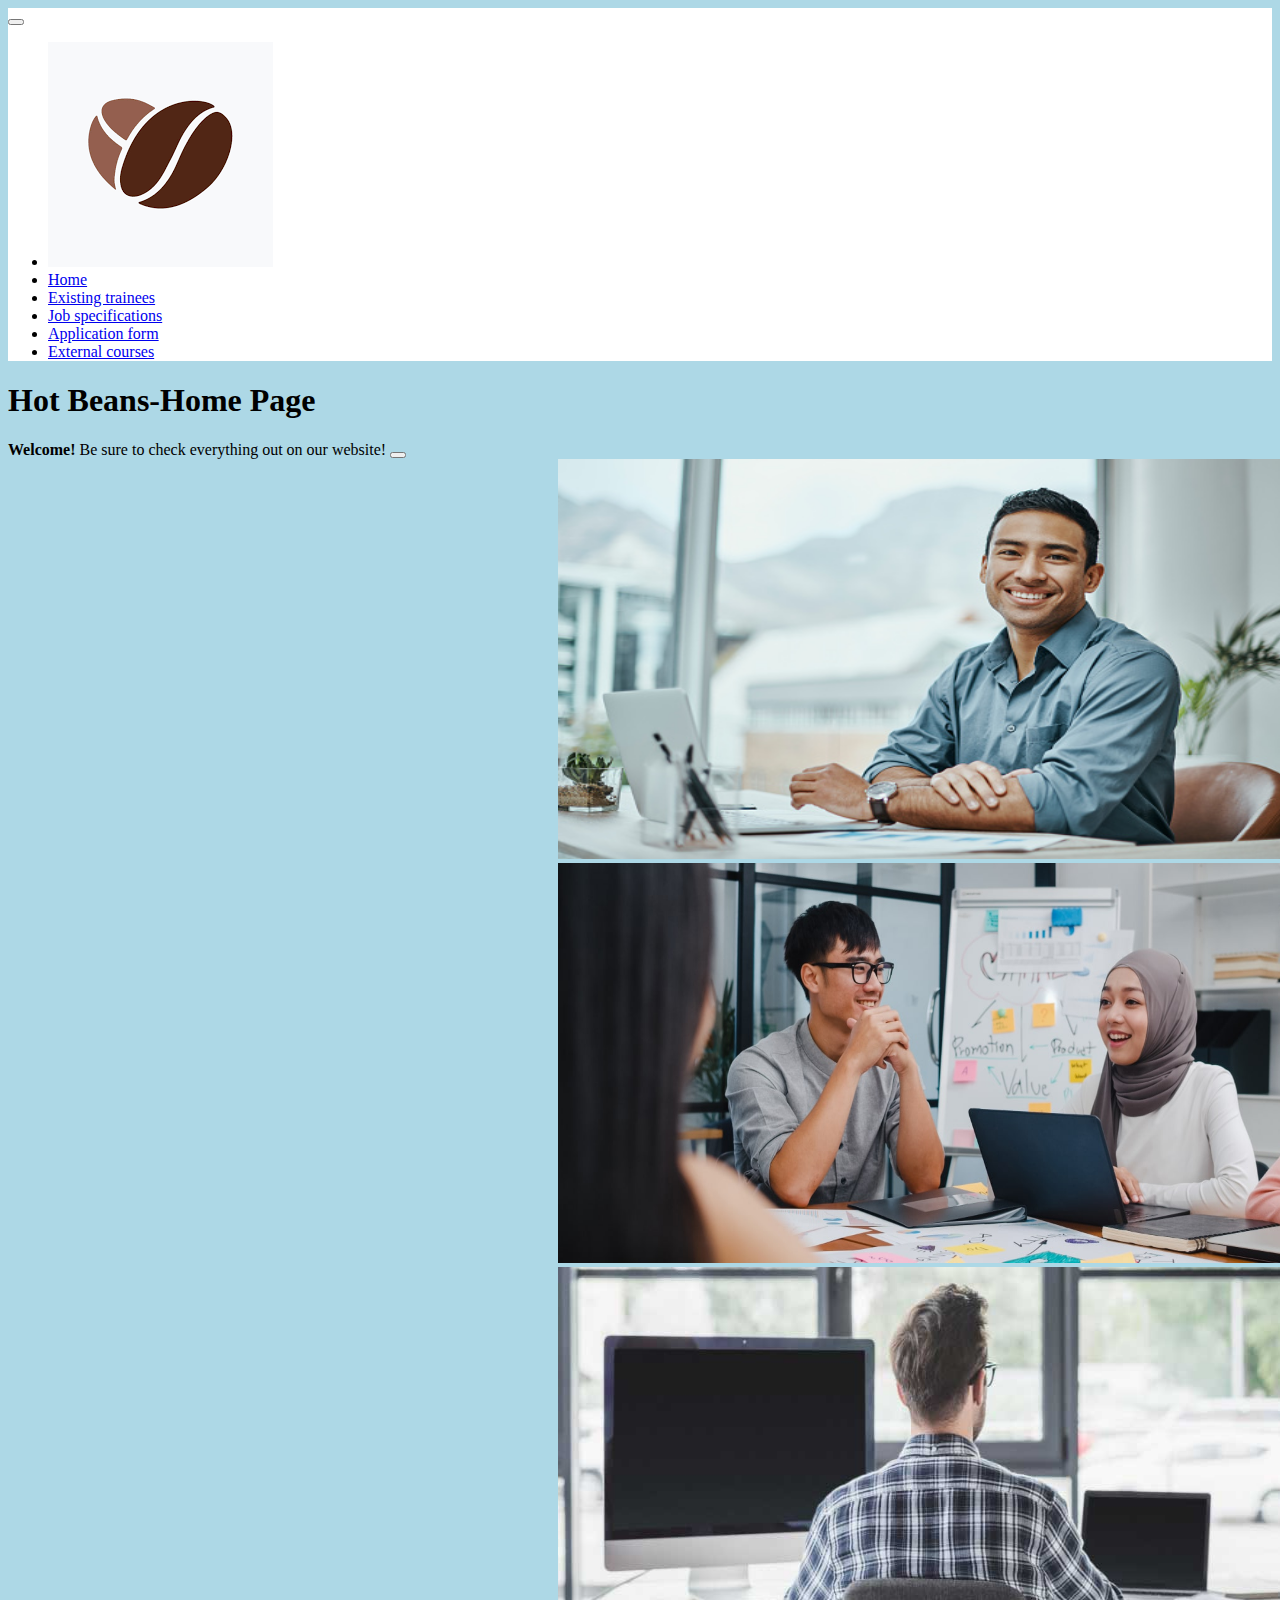
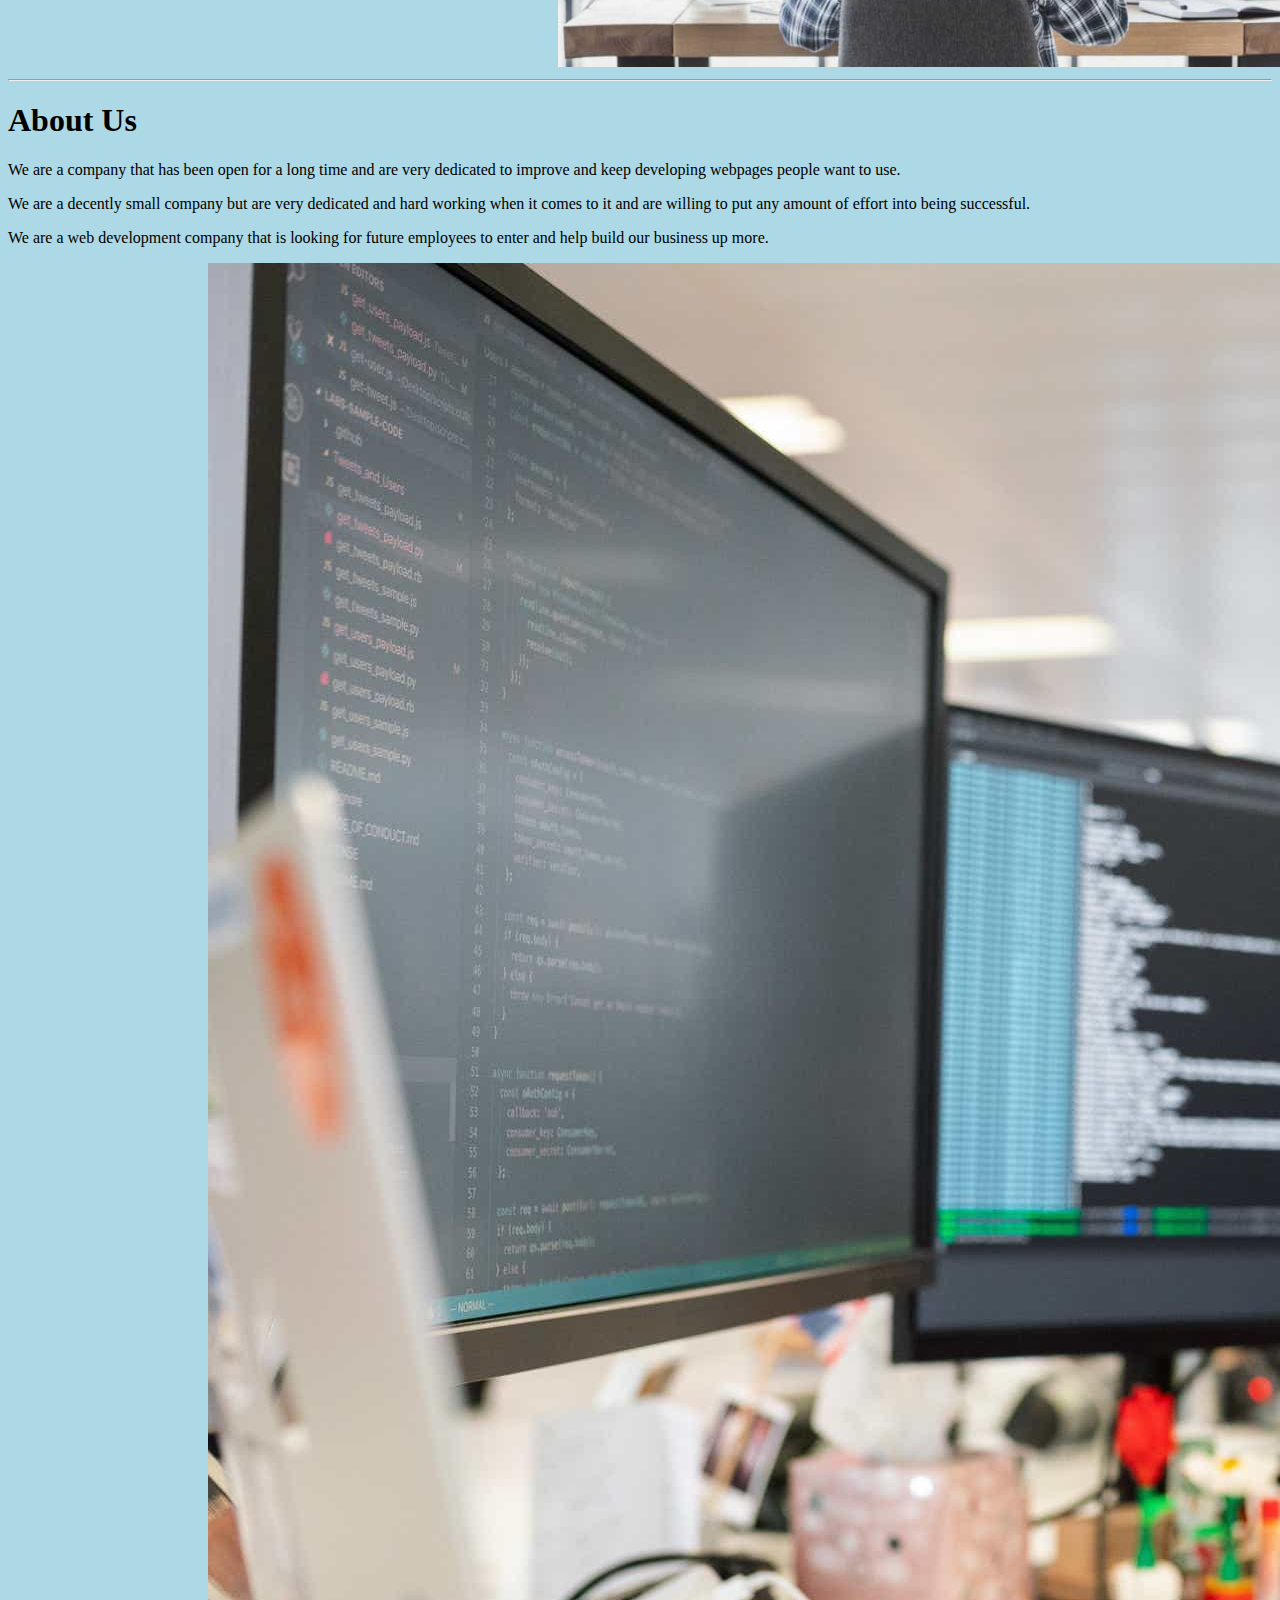
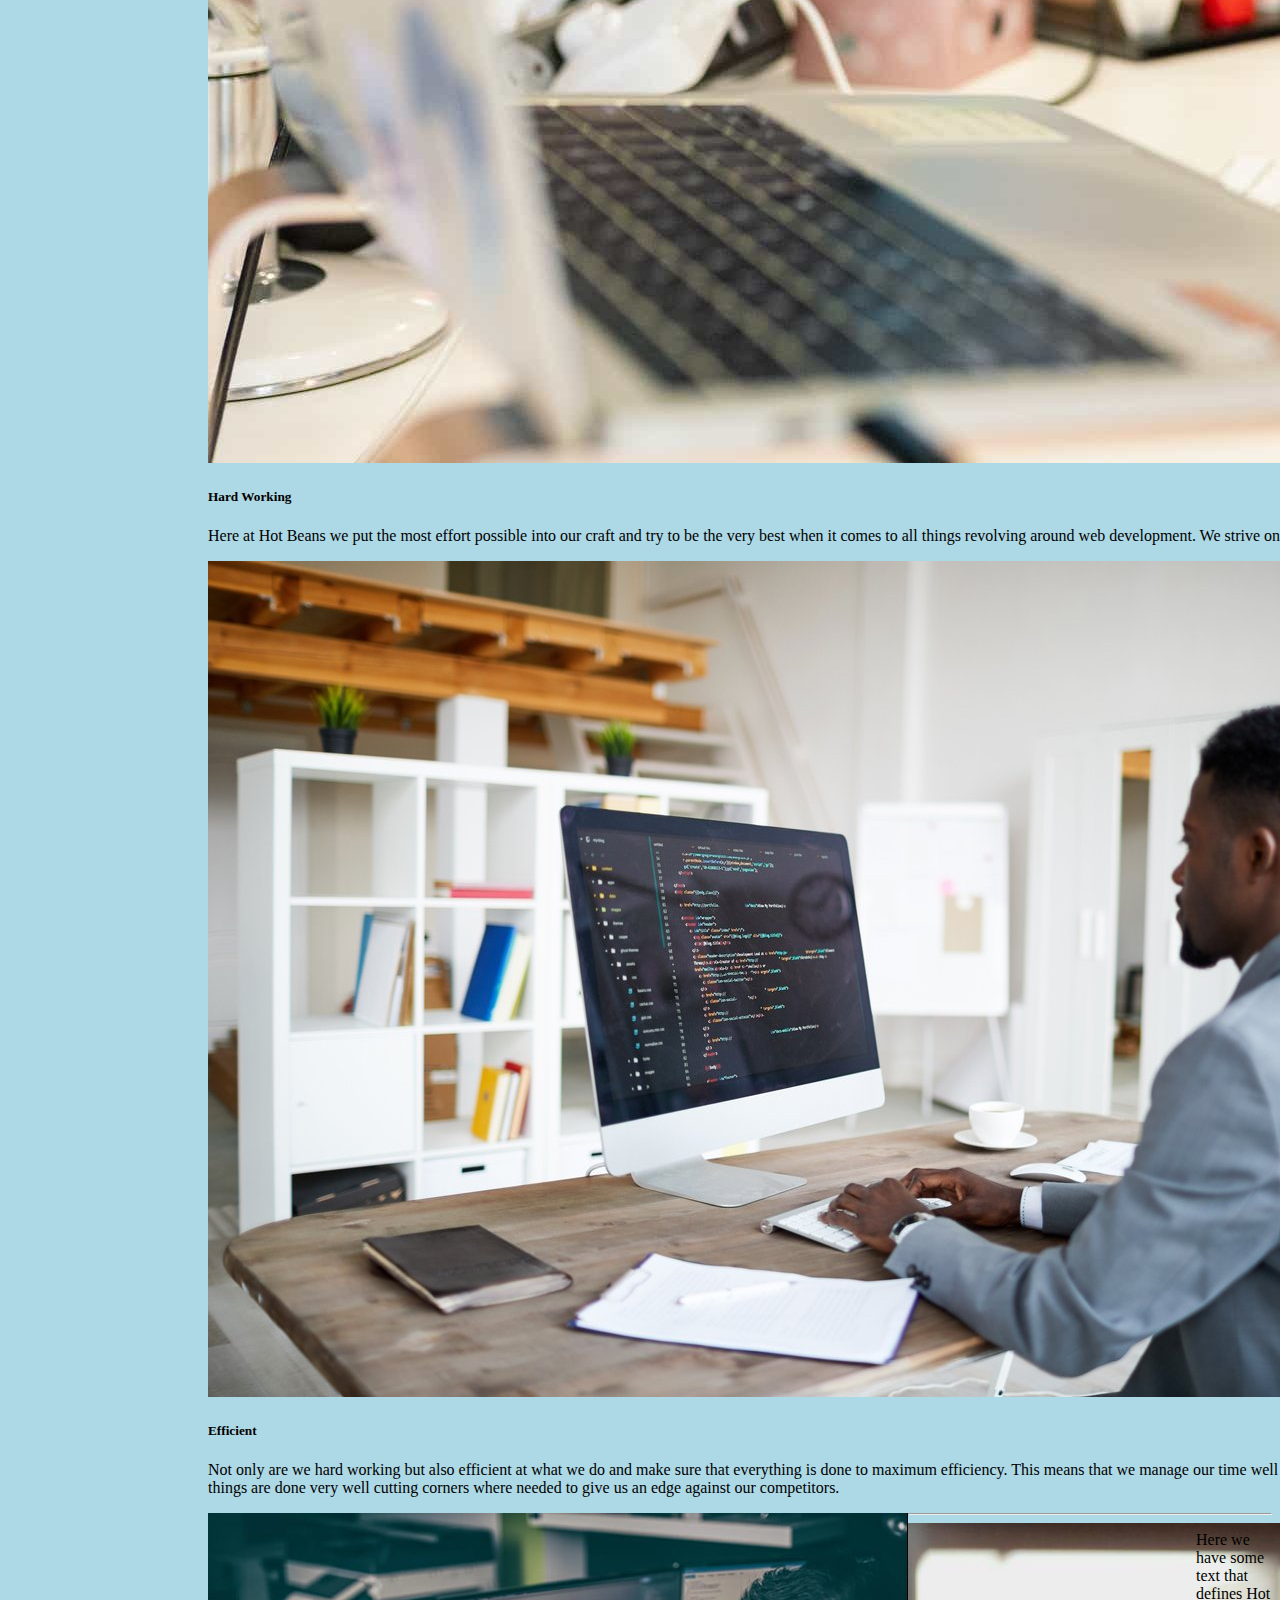
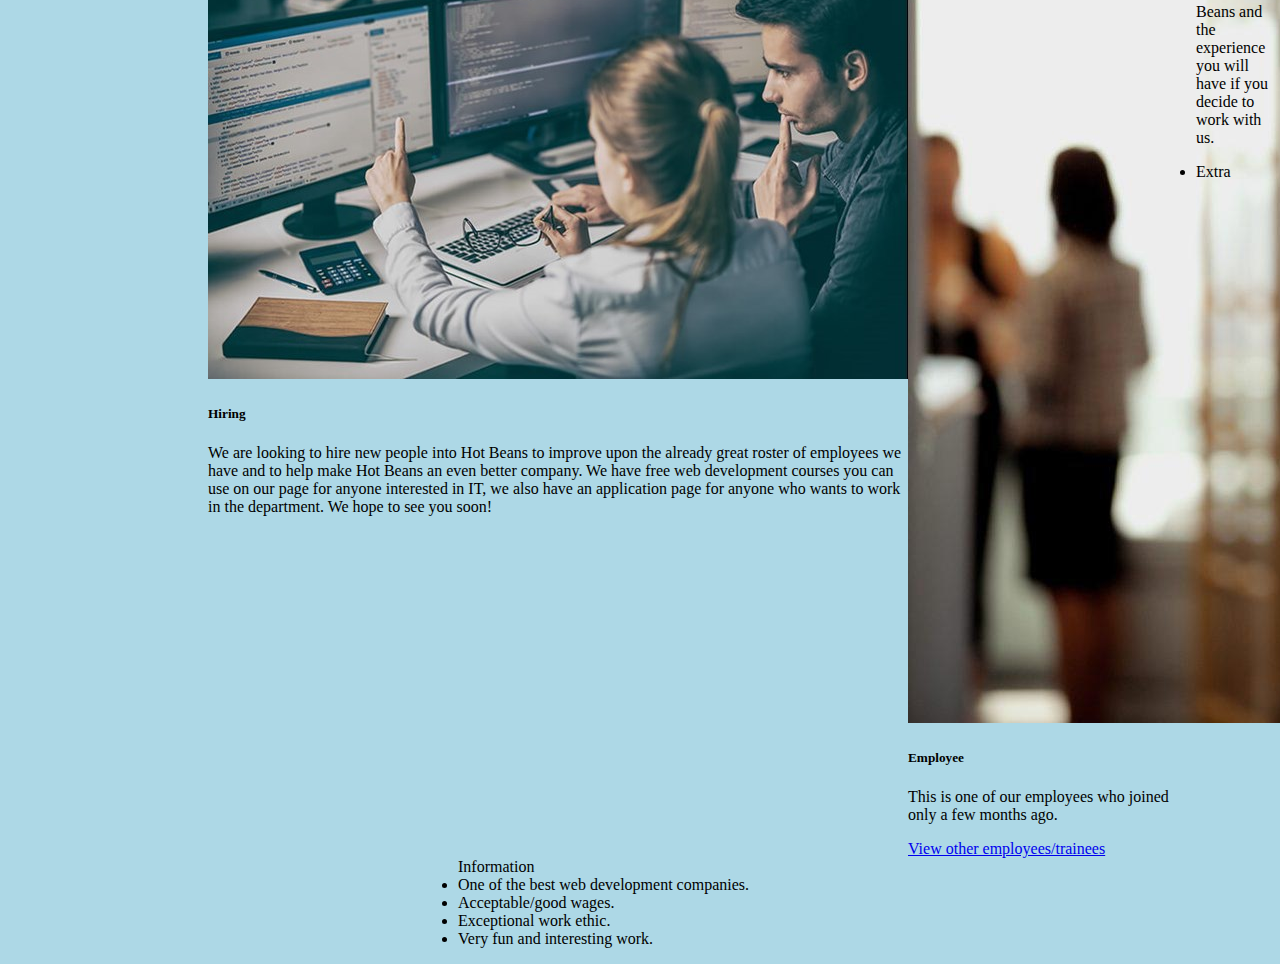
<file: index.html>
<!DOCTYPE html>
<html lang="en">
<head>
    <meta charset="UTF-8">
    <meta name="viewport" content="width=device-width, initial-scale=1.0">
    <title>Home Page</title>
     <link href="https://cdn.jsdelivr.net/npm/bootstrap@5.1.3/dist/css/bootstrap.min.css" rel="stylesheet" integrity="sha384-1BmE4kWBq78iYhFldvKuhfTAU6auU8tT94WrHftjDbrCEXSU1oBoqyl2QvZ6jIW3" crossorigin="anonymous">
     <link rel="stylesheet" href="mystylesheet.css">
     
</head>

<body>
    <nav class="navbar navbar-expand-lg navbar-light border border-dark" style="background-color: white ;">
        <div class="container-fluid">
          <a class="navbar-brand" href="#"></a>
          <button class="navbar-toggler" type="button" data-bs-toggle="collapse" data-bs-target="#navbarNav" aria-controls="navbarNav" aria-expanded="false" aria-label="Toggle navigation">
            <span class="navbar-toggler-icon"></span>
          </button>
          <div class="collapse navbar-collapse" id="navbarNav">
            <ul class="navbar-nav">
              <li class="nav-item">
                <a class="nav-link" href="index.html"> <img src="Logo.png" alt="" class="d-block w-25"> </a>

              </li>
              <li class="nav-item">
                <a class="nav-link active" aria-current="page" href="index.html">Home</a>
              </li>
              <li class="nav-item">
                <a class="nav-link active" href="Existing trainees.html">Existing trainees</a>
              </li>
              <li class="nav-item">
                <a class="nav-link" href="Job specification.html">Job specifications</a>
              </li>
              <li class="nav-item">
                <a class="nav-link" href="Application form.html">Application form</a>
              </li>
              <li class="nav-item">
                <a class="nav-link" href="External courses.html">External courses</a>
              </li>
            </ul>
          </div>
        </div>
      </nav>
      
      <h1>Hot Beans-Home Page</h1>
      <div class="alert alert-warning alert-dismissible fade show" role="alert">
        <strong>Welcome!</strong> Be sure to check everything out on our website!
        <button type="button" class="btn-close" data-bs-dismiss="alert" aria-label="Close"></button>
      </div>

      <div id="carouselExampleSlidesOnly" class="carousel slide" data-bs-ride="carousel">
        <div class="carousel-inner">
          <div class="carousel-item active">
            <img class= "ihop" src="Business man.jpg" class="d-block w-25" alt="...">
          </div>
          <div class="carousel-item">
            <img class= "ihop" src="As_a_web_developer_you_can_work_closely_with_a_team_or_solo.jpg" class="d-block w-100" alt="...">
          </div>
          <div class="carousel-item">
            <img class= "ihop" src="best-web-developer-1.jpg" class="d-block w-100" alt="...">
          </div>
        </div>
      </div>

      <hr>
      <h1>About Us</h1>
      <p>We are a company that has been open for a long time and are very dedicated to improve and keep developing webpages people want to use. </p>
      <p>We are a decently small company but are very dedicated and hard working when it comes to it and are willing to put any amount of effort into being successful.</p>
      <p>We are a web development company that is looking for future employees to enter and help build our business up more.</p>
      
      <div class="row row-cols-1 row-cols-md-3 g-4">
        <div class="col">
          <div class="card h-100">
            <img src="web-developer-job-description-6494x4331-2020128.jpeg" class="card-img-top" alt="...">
            <div class="card-body">
              <h5 class="card-title">Hard Working</h5>
              <p class="card-text">Here at Hot Beans we put the most effort possible into our craft and try to be the very best when it comes to all things revolving around web development. We strive only for the best and make sure that everything we do is above average and on par with our competitors.</p>
            </div>
            <div class="card-footer">
              <small class="text-muted"></small>
            </div>
          </div>
        </div>
        <div class="col">
          <div class="card h-100">
            <img src="web-developer.jpg" class="card-img-top" alt="...">
            <div class="card-body">
              <h5 class="card-title">Efficient</h5>
              <p class="card-text">Not only are we hard working but also efficient at what we do and make sure that everything is done to maximum efficiency. This means that we manage our time well and also manage how things are done very well cutting corners where needed to give us an edge against our competitors.</p>
            </div>
            <div class="card-footer">
              <small class="text-muted"></small>
            </div>
          </div>
        </div>
        <div class="col">
          <div class="card h-100">
            <img src="coder_01.jpg" class="card-img-top" alt="...">
            <div class="card-body">
              <h5 class="card-title">Hiring</h5>
              <p class="card-text">We are looking to hire new people into Hot Beans to improve upon the already great roster of employees we have and to help make Hot Beans an even better company. We have free web development courses you can use on our page for anyone interested in IT, we also have an application page for anyone who wants to work in the department. We hope to see you soon!</p>
            </div>
            <div class="card-footer">
              <small class="text-muted"></small>
            </div>
          </div>
        </div>
      </div>

      <hr>
      <div class="card" style="width: 18rem;">
        <img src="successful-entrepreneur-1200x800.jpg" class="card-img-top" alt="...">
        <div class="card-body">
          <h5 class="card-title">Employee</h5>
          <p class="card-text">This is one of our employees who joined only a few months ago.</p>
          <a href="Existing trainees.html" class="btn btn-primary">View other employees/trainees</a>
          <div class="float" > </div>
        </div>
      </div>
      <p>Here we have some text that defines Hot Beans and the experience you will have if you decide to work with us.</p>
      <ul class="list-group">
        <li class="list-group-item">Extra Information</li>
        <li class="list-group-item">One of the best web development companies.</li>
        <li class="list-group-item">Acceptable/good wages.</li>
        <li class="list-group-item">Exceptional work ethic.</li>
        <li class="list-group-item">Very fun and interesting work.</li>
      </ul>

      
      
      
      
      


      
      


      <script src="https://cdn.jsdelivr.net/npm/@popperjs/core@2.10.2/dist/umd/popper.min.js" integrity="sha384-7+zCNj/IqJ95wo16oMtfsKbZ9ccEh31eOz1HGyDuCQ6wgnyJNSYdrPa03rtR1zdB" crossorigin="anonymous"></script>
<script src="https://cdn.jsdelivr.net/npm/bootstrap@5.1.3/dist/js/bootstrap.min.js" integrity="sha384-QJHtvGhmr9XOIpI6YVutG+2QOK9T+ZnN4kzFN1RtK3zEFEIsxhlmWl5/YESvpZ13" crossorigin="anonymous"></script>
    
</body>
</html>
</file>
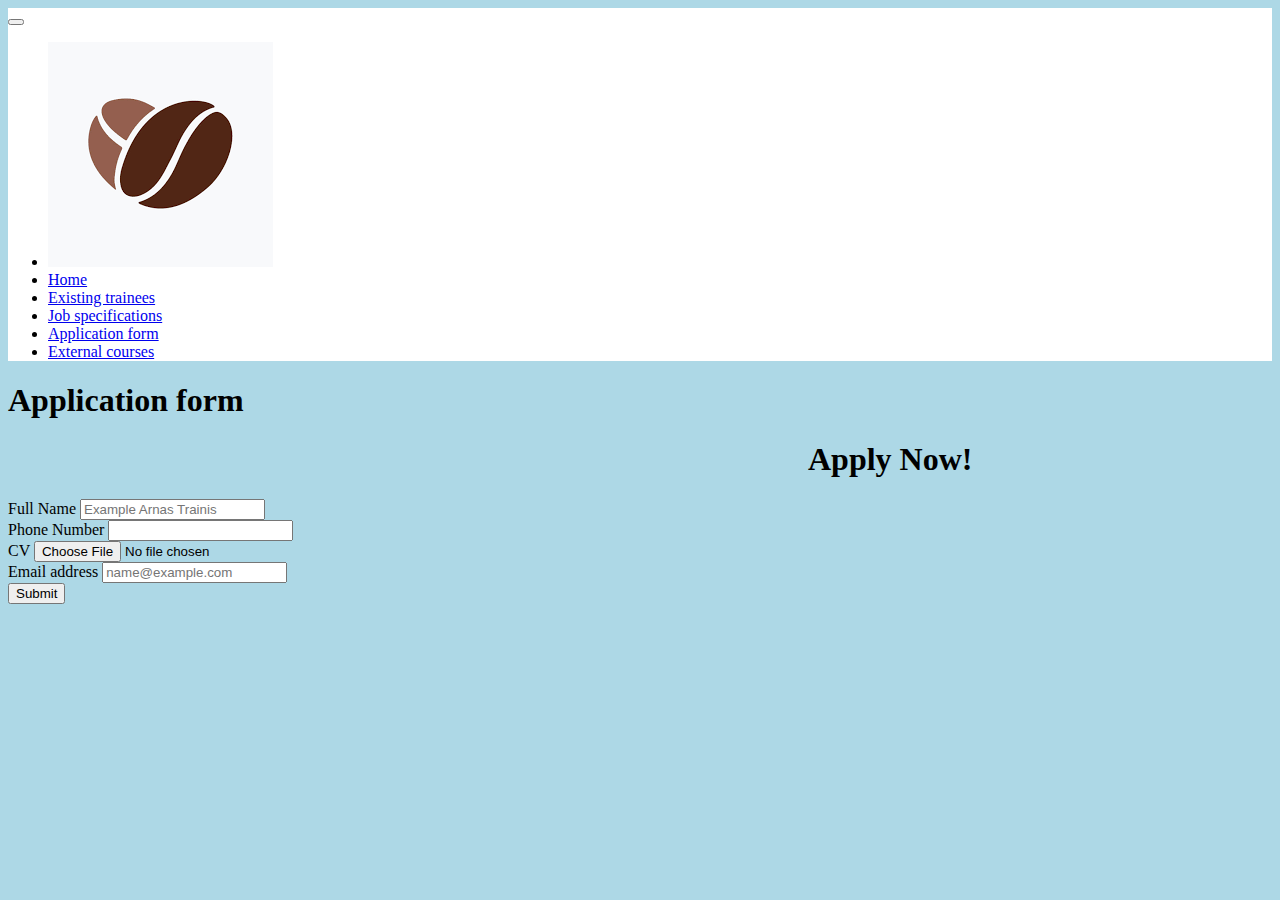
<file: Application form.html>
<!DOCTYPE html>
<html lang="en">
<head>
    <meta charset="UTF-8">
    <meta name="viewport" content="width=device-width, initial-scale=1.0">
    <title>Application form</title>
    <link href="https://cdn.jsdelivr.net/npm/bootstrap@5.1.3/dist/css/bootstrap.min.css" rel="stylesheet" integrity="sha384-1BmE4kWBq78iYhFldvKuhfTAU6auU8tT94WrHftjDbrCEXSU1oBoqyl2QvZ6jIW3" crossorigin="anonymous">
    <link rel="stylesheet" href="mystylesheet.css">
    
    
</head>

<body>
    <nav class="navbar navbar-expand-lg navbar-light border border-dark" style="background-color: white ;">
        <div class="container-fluid">
          <a class="navbar-brand" href="#"> </a>
          <button class="navbar-toggler" type="button" data-bs-toggle="collapse" data-bs-target="#navbarNav" aria-controls="navbarNav" aria-expanded="false" aria-label="Toggle navigation">
            <span class="navbar-toggler-icon"></span>
          </button>
          <div class="collapse navbar-collapse" id="navbarNav">
            <ul class="navbar-nav">
              <li class="nav-item">
                <a class="nav-link" href="index.html"> <img src="Logo.png" alt="" class="d-block w-25"> </a>

              </li>
              <li class="nav-item">
                <a class="nav-link active" aria-current="page" href="index.html">Home</a>
              </li>
              <li class="nav-item">
                <a class="nav-link" href="Existing trainees.html">Existing trainees</a>
              </li>
              <li class="nav-item">
                <a class="nav-link" href="Job specification.html">Job specifications</a>
              </li>
              <li class="nav-item">
                <a class="nav-link active" aria-current="page" href="Application form.html">Application form</a>
              </li>
              <li class="nav-item">
                <a class="nav-link" href="External courses.html">External courses</a>
              </li>
            </ul>
          </div>
        </div>
      </nav>
      <h1>Application form</h1>

      <div class="title-name" > <h1>Apply Now!</h1> </div>
      
    

      <div class="mb-3">
        <label for="exampleFormControlInput1" class="form-label">Full Name</label>
        <input type="email" class="form-control" id="exampleFormControlInput1" placeholder="Example Arnas Trainis">
      </div>

      <div class="mb-3">
        <label for="exampleFormControlInput1" class="form-label">Phone Number</label>
        <input type="email" class="form-control" id="exampleFormControlInput1" placeholder="">
      </div>

      <div class="mb-3">
        <label for="formFile" class="form-label">CV</label>
        <input class="form-control" type="file" id="formFile">
      </div>

      <form action="index.html">

        <div class="form-group">
        
        

      <div class="mb-3">
        <label for="exampleFormControlInput1" class="form-label">Email address</label>
        <input type="email" class="form-control" id="exampleFormControlInput1" placeholder="name@example.com">
        
      </div>
      <button type="submit" class="btn btn-primary">Submit</button>

      
      
      

      <script src="https://cdn.jsdelivr.net/npm/@popperjs/core@2.10.2/dist/umd/popper.min.js" integrity="sha384-7+zCNj/IqJ95wo16oMtfsKbZ9ccEh31eOz1HGyDuCQ6wgnyJNSYdrPa03rtR1zdB" crossorigin="anonymous"></script>
<script src="https://cdn.jsdelivr.net/npm/bootstrap@5.1.3/dist/js/bootstrap.min.js" integrity="sha384-QJHtvGhmr9XOIpI6YVutG+2QOK9T+ZnN4kzFN1RtK3zEFEIsxhlmWl5/YESvpZ13" crossorigin="anonymous"></script>
    
</body>
</html>
</file>
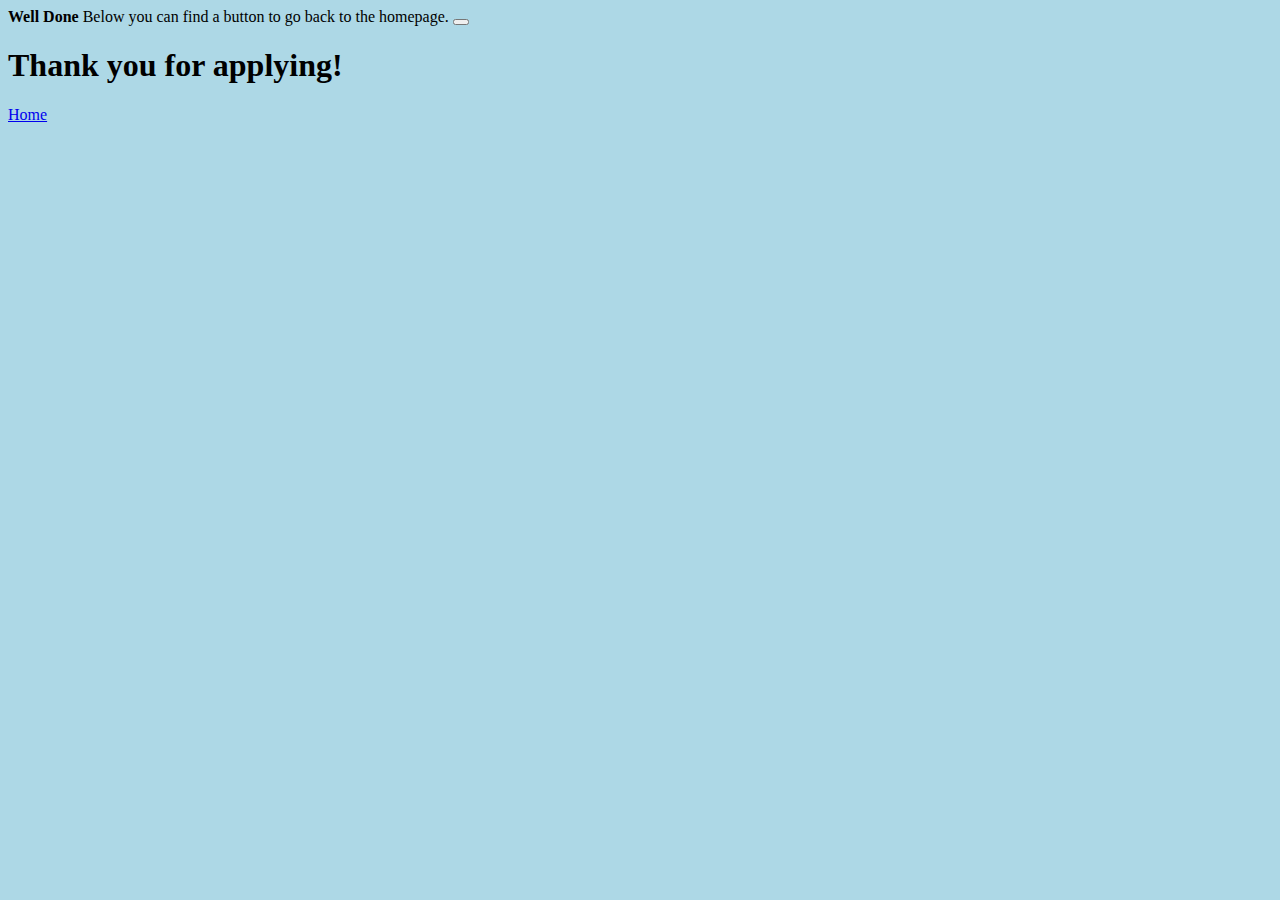
<file: applied.html>
<!DOCTYPE html>
<html lang="en">
<head>
    <meta charset="UTF-8">
    <meta http-equiv="X-UA-Compatible" content="IE=edge">
    <meta name="viewport" content="width=device-width, initial-scale=1.0">
    <title>Applied</title>
    <link href="https://cdn.jsdelivr.net/npm/bootstrap@5.1.3/dist/css/bootstrap.min.css" rel="stylesheet" integrity="sha384-1BmE4kWBq78iYhFldvKuhfTAU6auU8tT94WrHftjDbrCEXSU1oBoqyl2QvZ6jIW3" crossorigin="anonymous">
    <link rel="stylesheet" href="mystylesheet.css">
    
</head>
<body>
    <div class="alert alert-warning alert-dismissible fade show" role="alert">
        <strong>Well Done</strong> Below you can find a button to go back to the homepage.
        <button type="button" class="btn-close" data-bs-dismiss="alert" aria-label="Close"></button>
      </div>
    <h1>Thank you for applying!</h1>
    <a class="btn btn-primary" href="index.html" role="button">Home</a>

       <script src="https://cdn.jsdelivr.net/npm/@popperjs/core@2.10.2/dist/umd/popper.min.js" integrity="sha384-7+zCNj/IqJ95wo16oMtfsKbZ9ccEh31eOz1HGyDuCQ6wgnyJNSYdrPa03rtR1zdB" crossorigin="anonymous"></script>
<script src="https://cdn.jsdelivr.net/npm/bootstrap@5.1.3/dist/js/bootstrap.min.js" integrity="sha384-QJHtvGhmr9XOIpI6YVutG+2QOK9T+ZnN4kzFN1RtK3zEFEIsxhlmWl5/YESvpZ13" crossorigin="anonymous"></script> 
</body>
</html>
</file>
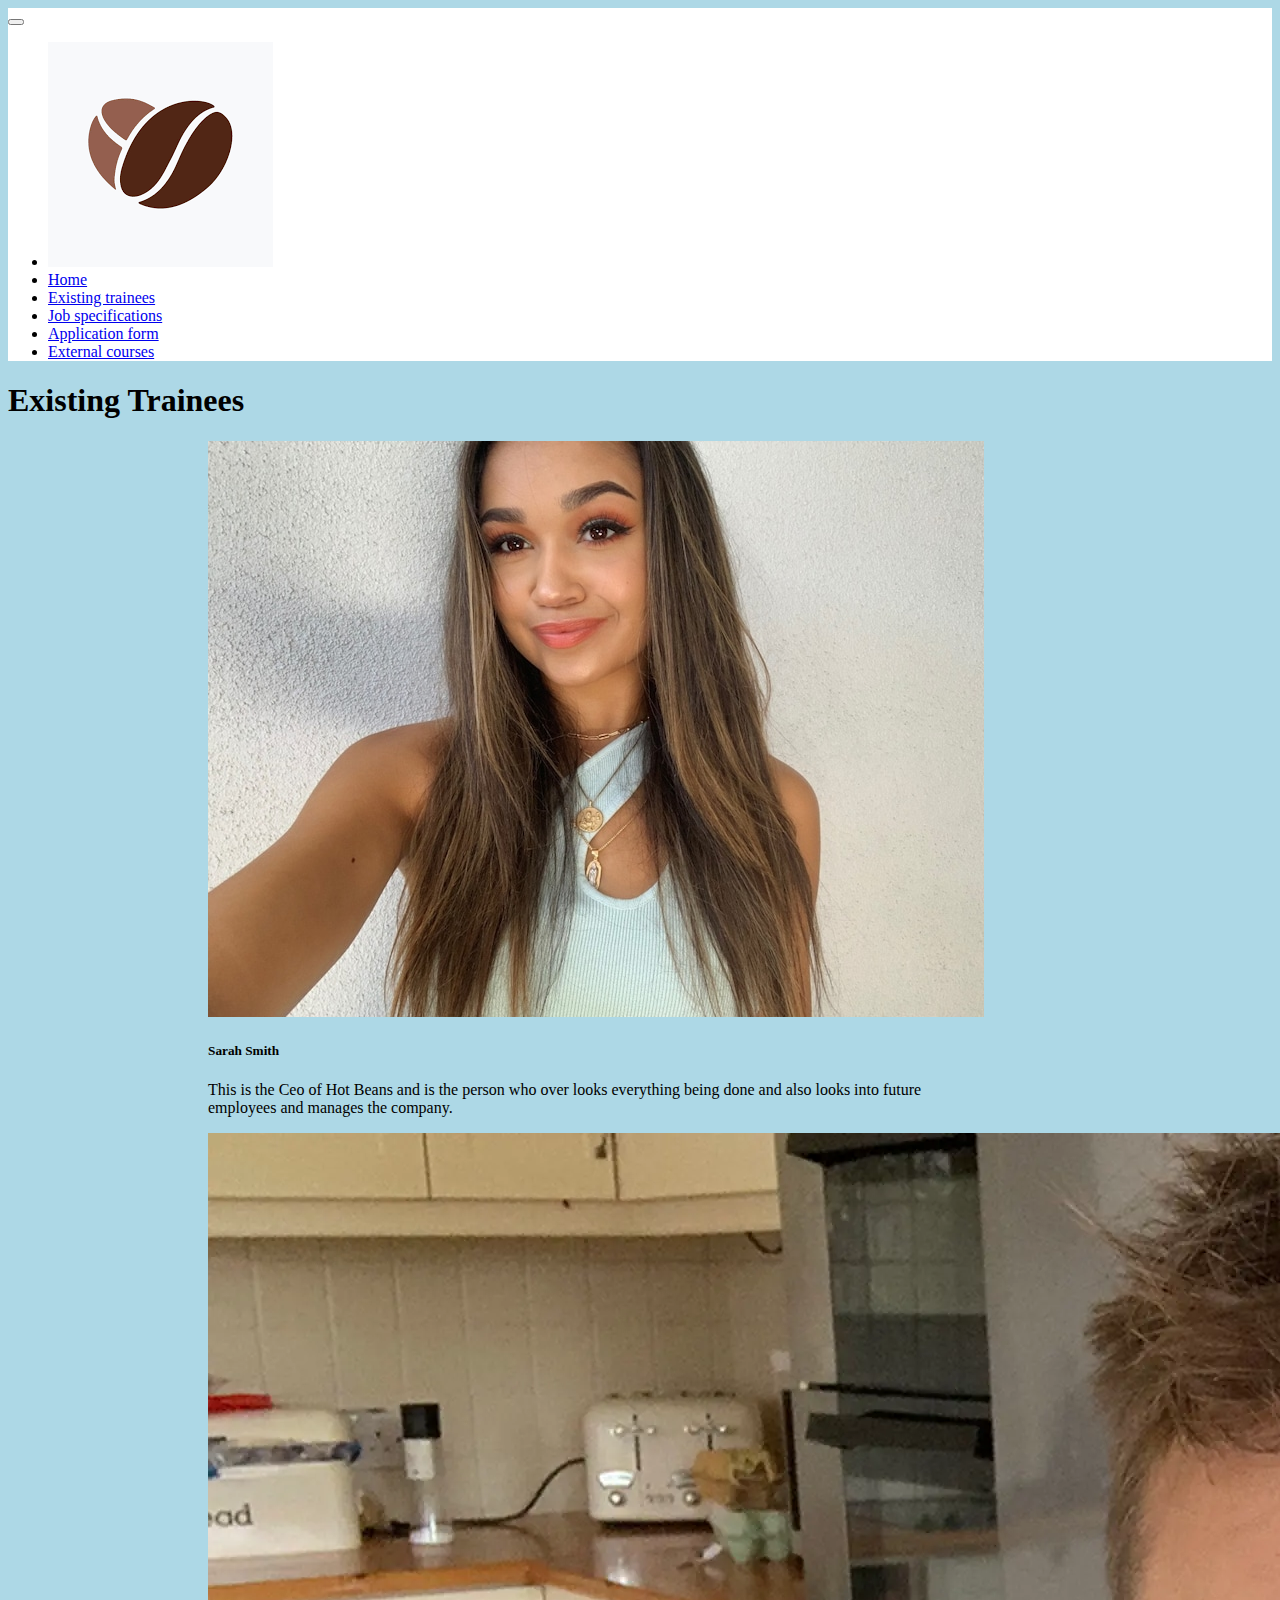
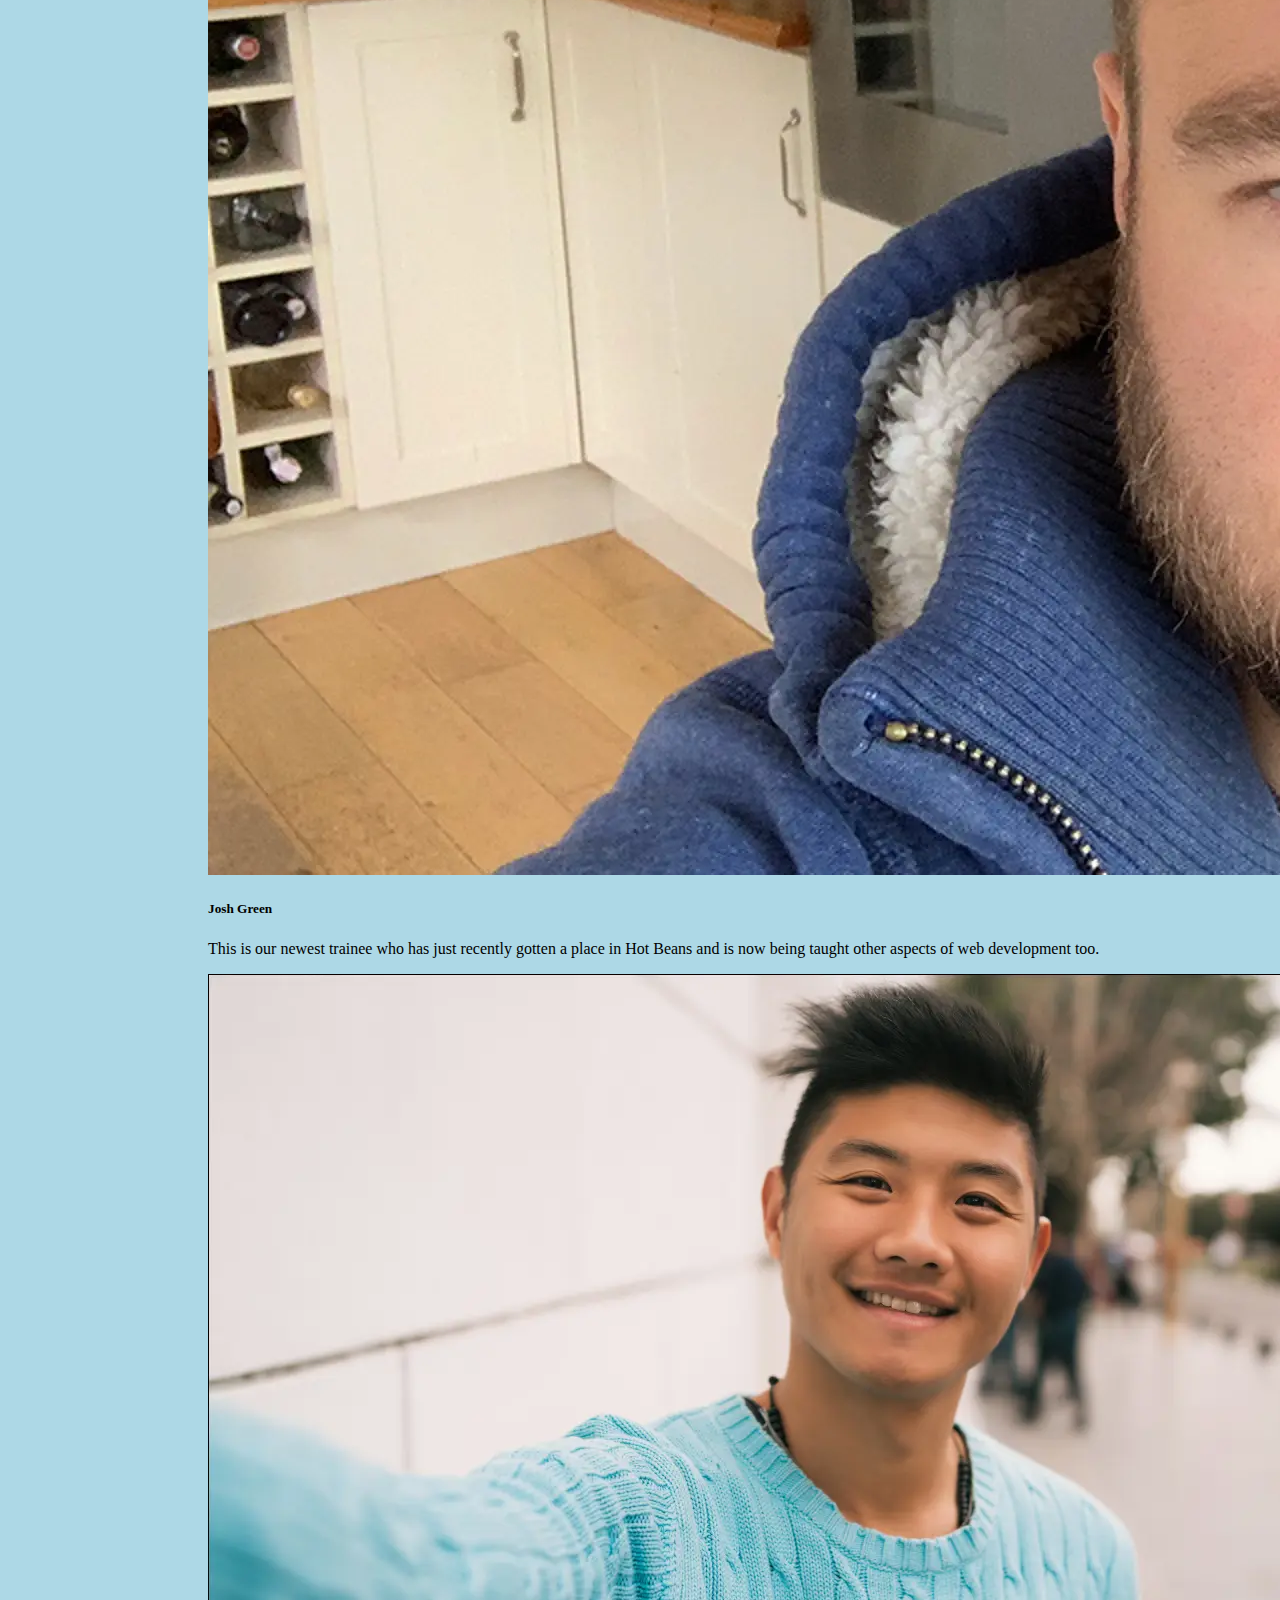
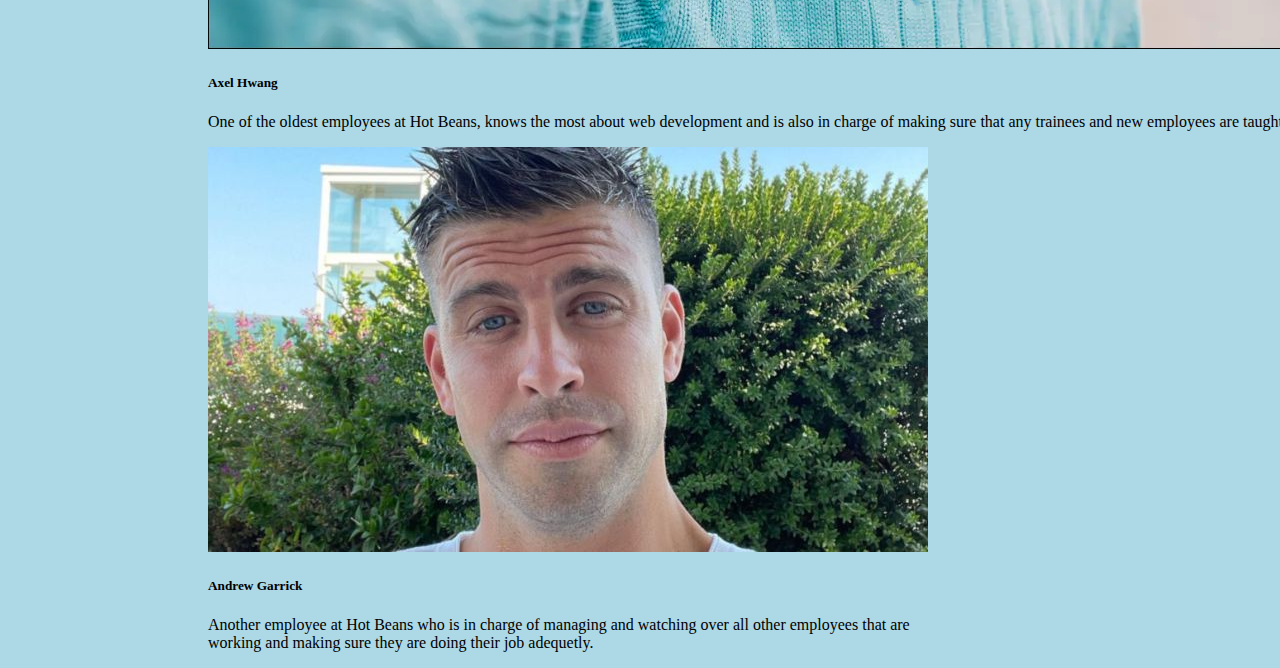
<file: Existing trainees.html>
<!DOCTYPE html>
<html lang="en">
<head>
    <meta charset="UTF-8">
    <meta name="viewport" content="width=device-width, initial-scale=1.0">
    <title>Existing trainees</title>
    <link href="https://cdn.jsdelivr.net/npm/bootstrap@5.1.3/dist/css/bootstrap.min.css" rel="stylesheet" integrity="sha384-1BmE4kWBq78iYhFldvKuhfTAU6auU8tT94WrHftjDbrCEXSU1oBoqyl2QvZ6jIW3" crossorigin="anonymous">
    <link rel="stylesheet" href="mystylesheet.css">
    
</head>

<body>
    <nav class="navbar navbar-expand-lg navbar-light border border-dark" style="background-color: white ;">
        <div class="container-fluid">
          <a class="navbar-brand" href="#"> </a>
          <button class="navbar-toggler" type="button" data-bs-toggle="collapse" data-bs-target="#navbarNav" aria-controls="navbarNav" aria-expanded="false" aria-label="Toggle navigation">
            <span class="navbar-toggler-icon"></span>
          </button>
          <div class="collapse navbar-collapse" id="navbarNav">
            <ul class="navbar-nav">
              <li class="nav-item">
                <a class="nav-link" href="index.html"> <img src="Logo.png" alt="" class="d-block w-25"> </a>

              </li>
              <li class="nav-item">
                <a class="nav-link active" aria-current="page" href="index.html">Home</a>
              </li>
              <li class="nav-item">
                <a class="nav-link active" aria-current="page" href="Existing trainees.html">Existing trainees</a>
              </li>
              <li class="nav-item">
                <a class="nav-link" href="Job specification.html">Job specifications</a>
              </li>
              <li class="nav-item">
                <a class="nav-link" href="Application form.html">Application form</a>
              </li>
              <li class="nav-item">
                <a class="nav-link" href="External courses.html">External courses</a>
              </li>
            </ul>
          </div>
        </div>
      </nav>
      <h1>Existing Trainees</h1>

      <div class="row row-cols-1 row-cols-md-2 g-4">
        <div class="col">
          <div class="card">
            <img src="ceo.jpg" class="card-img-top" alt="...">
            <div class="card-body">
              <h5 class="card-title">Sarah Smith</h5>
              <p class="card-text">This is the Ceo of Hot Beans and is the person who over looks everything being done and also looks into future employees and manages the company.</p>
            </div>
          </div>
        </div>
        <div class="col">
          <div class="card">
            <img src="trainee.webp" class="card-img-top" alt="...">
            <div class="card-body">
              <h5 class="card-title">Josh Green</h5>
              <p class="card-text">This is our newest trainee who has just recently gotten a place in Hot Beans and is now being taught other aspects of web development too.</p>
            </div>
          </div>
        </div>
        <div class="col">
          <div class="card">
            <img src="employee.webp" class="card-img-top" alt="...">
            <div class="card-body">
              <h5 class="card-title">Axel Hwang</h5>
              <p class="card-text">One of the oldest employees at Hot Beans, knows the most about web development and is also in charge of making sure that any trainees and new employees are taught and trained well.</p>
            </div>
          </div>
        </div>
        <div class="col">
          <div class="card">
            <img src="other employee.jpg" class="card-img-top" alt="...">
            <div class="card-body">
              <h5 class="card-title">Andrew Garrick</h5>
              <p class="card-text">Another employee at Hot Beans who is in charge of managing and watching over all other employees that are working and making sure they are doing their job adequetly.</p>
            </div>
          </div>
        </div>
      </div>
      <script src="https://cdn.jsdelivr.net/npm/@popperjs/core@2.10.2/dist/umd/popper.min.js" integrity="sha384-7+zCNj/IqJ95wo16oMtfsKbZ9ccEh31eOz1HGyDuCQ6wgnyJNSYdrPa03rtR1zdB" crossorigin="anonymous"></script>
<script src="https://cdn.jsdelivr.net/npm/bootstrap@5.1.3/dist/js/bootstrap.min.js" integrity="sha384-QJHtvGhmr9XOIpI6YVutG+2QOK9T+ZnN4kzFN1RtK3zEFEIsxhlmWl5/YESvpZ13" crossorigin="anonymous"></script>
    
</body>
</html>
</file>
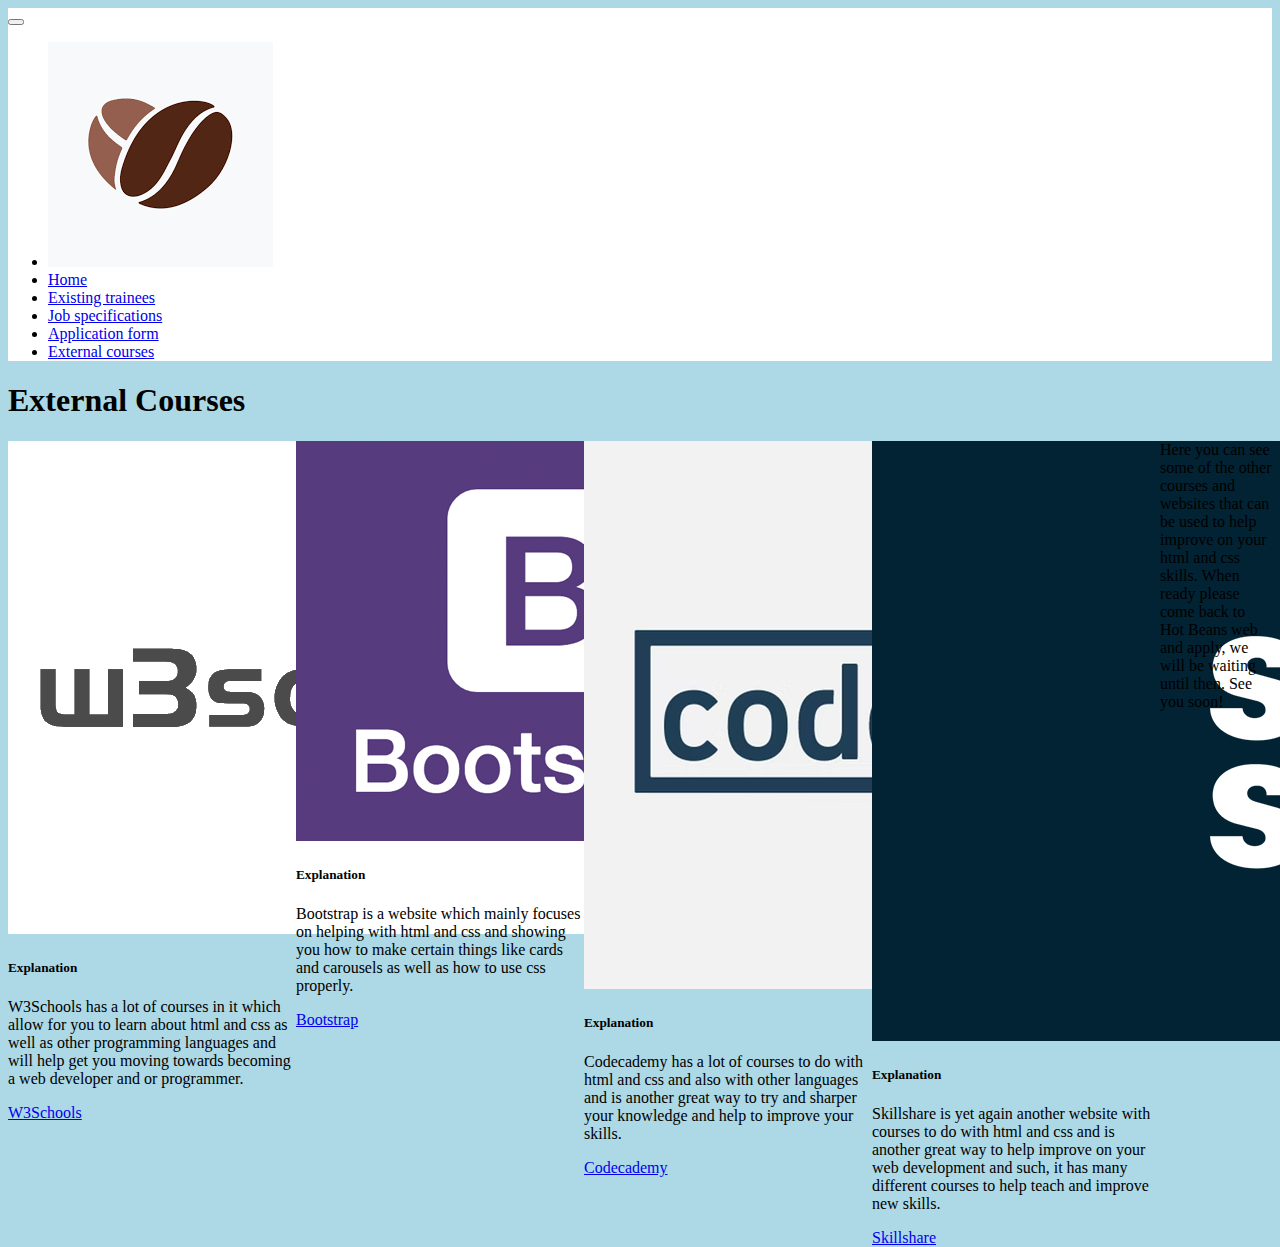
<file: External courses.html>
<!DOCTYPE html>
<html lang="en">
<head>
    <meta charset="UTF-8">
    <meta name="viewport" content="width=device-width, initial-scale=1.0">
    <title>External courses</title>
    <link href="https://cdn.jsdelivr.net/npm/bootstrap@5.1.3/dist/css/bootstrap.min.css" rel="stylesheet" integrity="sha384-1BmE4kWBq78iYhFldvKuhfTAU6auU8tT94WrHftjDbrCEXSU1oBoqyl2QvZ6jIW3" crossorigin="anonymous">
    <link rel="stylesheet" href="mystylesheet.css">
    
</head>

<body>
    <nav class="navbar navbar-expand-lg navbar-light border border-dark" style="background-color: white ;">
        <div class="container-fluid">
          <a class="navbar-brand" href="#"> </a>
          <button class="navbar-toggler" type="button" data-bs-toggle="collapse" data-bs-target="#navbarNav" aria-controls="navbarNav" aria-expanded="false" aria-label="Toggle navigation">
            <span class="navbar-toggler-icon"></span>
          </button>
          <div class="collapse navbar-collapse" id="navbarNav">
            <ul class="navbar-nav">
              <li class="nav-item">
                <a class="nav-link" href="index.html"> <img src="Logo.png" alt="" class="d-block w-25"> </a>

              </li>
              <li class="nav-item">
                <a class="nav-link active" aria-current="page" href="index.html">Home</a>
              </li>
              <li class="nav-item">
                <a class="nav-link" href="Existing trainees.html">Existing trainees</a>
              </li>
              <li class="nav-item">
                <a class="nav-link" href="Job specification.html">Job specifications</a>
              </li>
              <li class="nav-item">
                <a class="nav-link" href="Application form.html">Application form</a>
              </li>
              <li class="nav-item">
                <a class="nav-link active" aria-current="page" href="External courses.html">External courses</a>
              </li>
            </ul>
          </div>
        </div>
      </nav>
      <h1>External Courses</h1>

      <div class="card" style="width: 18rem;">
        <img src="w3schools.jpg" class="card-img-top" alt="...">
        <div class="card-body">
          <h5 class="card-title">Explanation</h5>
          <p class="card-text">W3Schools has a lot of courses in it which allow for you to learn about html and css as well as other programming languages and will help get you moving towards becoming a web developer and or programmer.</p>
          <a href="https://www.w3schools.com/" class="btn btn-primary">W3Schools</a>
        </div>
      </div>

      <div class="card" style="width: 18rem;">
        <img src="bootstrap-logo.png" class="card-img-top" alt="...">
        <div class="card-body">
          <h5 class="card-title">Explanation</h5>
          <p class="card-text">Bootstrap is a website which mainly focuses on helping with html and css and showing you how to make certain things like cards and carousels as well as how to use css properly.</p>
          <a href="https://getbootstrap.com/docs/5.1/getting-started/introduction/" class="btn btn-primary">Bootstrap</a>
        </div>
      </div>


      <div class="card" style="width: 18rem;">
        <img src="codecademy.avif" class="card-img-top" alt="...">
        <div class="card-body">
          <h5 class="card-title">Explanation</h5>
          <p class="card-text">Codecademy has a lot of courses to do with html and css and also with other languages and is another great way to try and sharper your knowledge and help to improve your skills.</p>
          <a href="https://www.codecademy.com/" class="btn btn-primary">Codecademy</a>
        </div>
      </div>

      <div class="card" style="width: 18rem;">
        <img src="skillshare.webp" class="card-img-top" alt="...">
        <div class="card-body">
          <h5 class="card-title">Explanation</h5>
          <p class="card-text">Skillshare is yet again another website with courses to do with html and css and is another great way to help improve on your web development and such, it has many different courses to help teach and improve new skills.</p>
          <a href="https://join.skillshare.com/learn/?coupon=GOOG1MFREE&utm_source=Google&utm_medium=paidsearch&utm_campaign=Croud_Search_Google_UK_UK_EN_BOF_Brand-OLD&utm_term=skillshare&matchtype=e&locale=en&utm_source=Google&utm_medium=paidsearch&utm_campaign=Brand_EN-UK_IE&utm_term=skillshare&matchtype=e&locale=en&gclid=CjwKCAjw7cGUBhA9EiwArBAvotksmi_gFD9ce80ahzDh5SNC9nILTMsoh06Du-zVkBS-F5bmWmcGZBoCekYQAvD_BwE" class="btn btn-primary">Skillshare</a>
        </div>
      </div>

      <div class="container">
        <!-- Content here -->
        <p>Here you can see some of the other courses and websites that can be used to help improve on your html and css skills. When ready please come back to Hot Beans web and apply, we will be waiting until then. See you soon!</p>
      </div>

      <script src="https://cdn.jsdelivr.net/npm/@popperjs/core@2.10.2/dist/umd/popper.min.js" integrity="sha384-7+zCNj/IqJ95wo16oMtfsKbZ9ccEh31eOz1HGyDuCQ6wgnyJNSYdrPa03rtR1zdB" crossorigin="anonymous"></script>
<script src="https://cdn.jsdelivr.net/npm/bootstrap@5.1.3/dist/js/bootstrap.min.js" integrity="sha384-QJHtvGhmr9XOIpI6YVutG+2QOK9T+ZnN4kzFN1RtK3zEFEIsxhlmWl5/YESvpZ13" crossorigin="anonymous"></script>
    
</body>
</html>
</file>
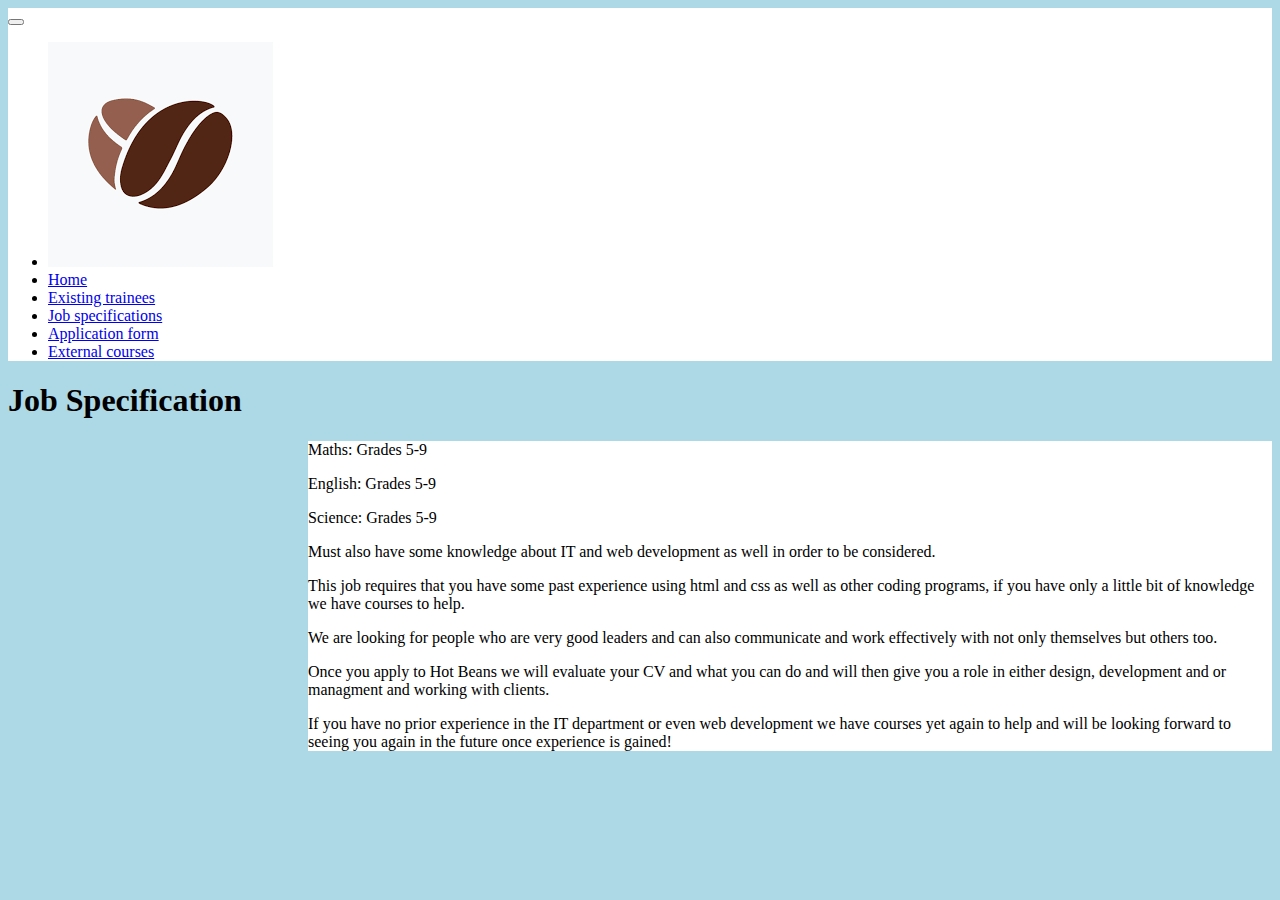
<file: Job specification.html>
<!DOCTYPE html>
<html lang="en">
<head>
    <meta charset="UTF-8">
    <meta name="viewport" content="width=device-width, initial-scale=1.0">
    <title>Job specification</title>
    <link href="https://cdn.jsdelivr.net/npm/bootstrap@5.1.3/dist/css/bootstrap.min.css" rel="stylesheet" integrity="sha384-1BmE4kWBq78iYhFldvKuhfTAU6auU8tT94WrHftjDbrCEXSU1oBoqyl2QvZ6jIW3" crossorigin="anonymous">
    <link rel="stylesheet" href="mystylesheet.css">
    
</head>

<body>
    <nav class="navbar navbar-expand-lg navbar-light border border-dark" style="background-color: white ;">
        <div class="container-fluid">
          <a class="navbar-brand" href="#"> </a>
          <button class="navbar-toggler" type="button" data-bs-toggle="collapse" data-bs-target="#navbarNav" aria-controls="navbarNav" aria-expanded="false" aria-label="Toggle navigation">
            <span class="navbar-toggler-icon"></span>
          </button>
          <div class="collapse navbar-collapse" id="navbarNav">
            <ul class="navbar-nav">
              <li class="nav-item">
                <a class="nav-link" href="index.html"> <img src="Logo.png" alt="" class="d-block w-25"> </a>

              </li>
              <li class="nav-item">
                <a class="nav-link active" aria-current="page" href="index.html">Home</a>
              </li>
              <li class="nav-item">
                <a class="nav-link" href="Existing trainees.html">Existing trainees</a>
              </li>
              <li class="nav-item">
                <a class="nav-link active" aria-current="page" href="Job specification.html">Job specifications</a>
              </li>
              <li class="nav-item">
                <a class="nav-link" href="Application form.html">Application form</a>
              </li>
              <li class="nav-item">
                <a class="nav-link" href="External courses.html">External courses</a>
              </li>
            </ul>
          </div>
        </div>
      </nav>
      <h1>Job Specification</h1>

      <div class="container">
        <!-- Content here -->
        <p>Maths: Grades 5-9 </p>
        <p>English: Grades 5-9</p>
        <p>Science: Grades 5-9</p>
        <p>Must also have some knowledge about IT and web development as well in order to be considered.</p>
        <p>This job requires that you have some past experience using html and css as well as other coding programs, if you have only a little bit of knowledge we have courses to help.</p>
        <p>We are looking for people who are very good leaders and can also communicate and work effectively with not only themselves but others too.</p>
        <p>Once you apply to Hot Beans we will evaluate your CV and what you can do and will then give you a role in either design, development and or managment and working with clients.</p>
        <p>If you have no prior experience in the IT department or even web development we have courses yet again to help and will be looking forward to seeing you again in the future once experience is gained!</p>
      </div>
      <script src="https://cdn.jsdelivr.net/npm/@popperjs/core@2.10.2/dist/umd/popper.min.js" integrity="sha384-7+zCNj/IqJ95wo16oMtfsKbZ9ccEh31eOz1HGyDuCQ6wgnyJNSYdrPa03rtR1zdB" crossorigin="anonymous"></script>
<script src="https://cdn.jsdelivr.net/npm/bootstrap@5.1.3/dist/js/bootstrap.min.js" integrity="sha384-QJHtvGhmr9XOIpI6YVutG+2QOK9T+ZnN4kzFN1RtK3zEFEIsxhlmWl5/YESvpZ13" crossorigin="anonymous"></script>
    
</body>
</html>
</file>
<file: mystylesheet.css>
.ihop {
    width: 750px;
    height: 400px;
    margin-left: 550px;
}
.col {
    width: 300px;
    margin-left: 200px;
}
.text {
    float: inline-block;
}
.card {
    float: left;
}
.list-group-item {
    margin-left: 410px;
}
body {background-color: lightblue;}

.container {
    background-color: white;
    margin-left: 300px;
}
.title-name {
    margin-left: 800px;
}
</file>
